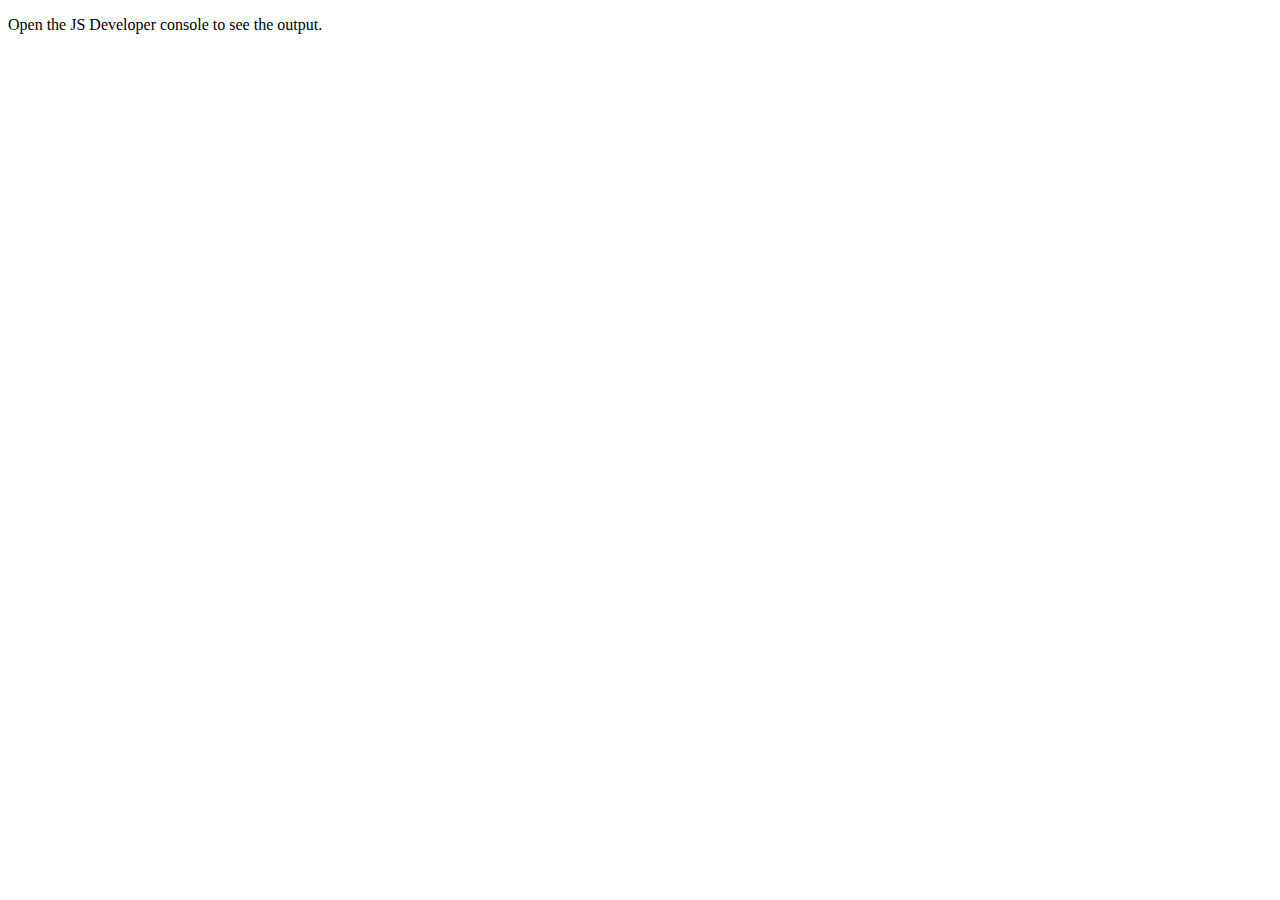
<file: js/age.js/index.html>
<!DOCTYPE html>
<html lang="en">
    <head>
        <meta charset="UTF-8">
        <title>age.js</title>
        <meta name="viewport" content="width=device-width, initial-scale=1.0">
        <meta http-equiv="X-UA-Compatible" content="ie=edge">
        <script src="age.js"></script>
    </head>
    <body>
        <p>Open the JS Developer console to see the output.</p>
    </body>
</html>
</file>
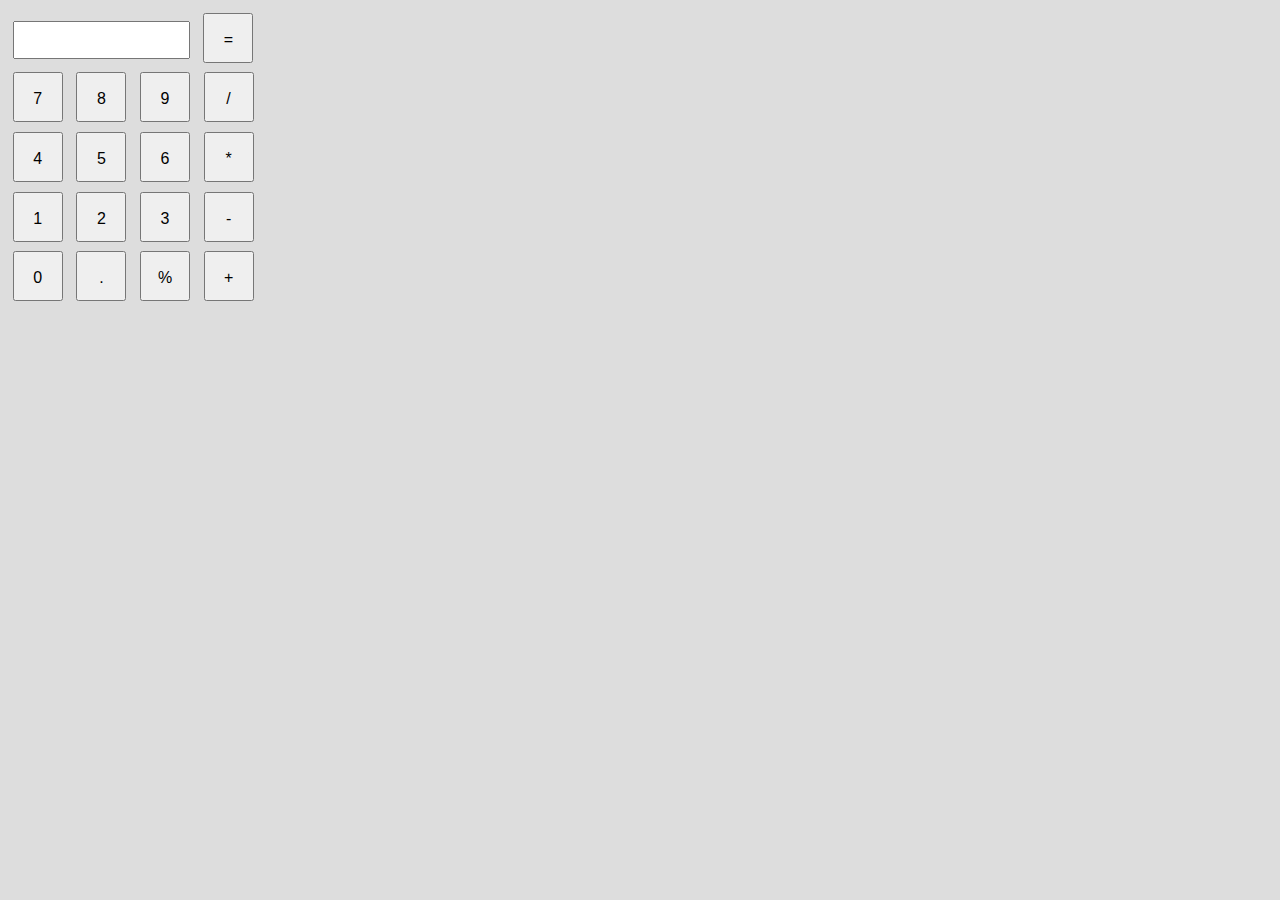
<file: js/calc/index.html>
<!DOCTYPE html>
<html lang="en">
    <head>
        <meta charset="UTF-8">
        <meta name="viewport" content="width=device-width, initial-scale=1.0">
        <meta http-equiv="X-UA-Compatible" content="ie=edge">
        <title>Shitulator</title>
        <style>
        
            html {
                background-color: #ddd;
            }

            button {
                text-align: center;
                padding: 1em;
                width: 50px;
                height: 50px;
                margin: 0.3em;
                font-size: 1em;
            }

            input {
                margin: 0.3em;
                font-size: 1em;
                width: 157px;
                padding: 0.5em;
                text-align: right;
            }
        
        </style>
    </head>
    <body>
        <input type="text" readonly="readonly" id="view" />
        <button>=</button><br/>
        <button>7</button>
        <button>8</button>
        <button>9</button>
        <button>/</button><br/>
        <button>4</button>
        <button>5</button>
        <button>6</button>
        <button>*</button><br/>
        <button>1</button>
        <button>2</button>
        <button>3</button>
        <button>-</button><br/>
        <button>0</button>
        <button>.</button>
        <button>%</button>
        <button>+</button><br/>

        <script>
        
            const input = document.getElementById('view');
            const buttons = document.getElementsByTagName('button');

            for(let b of buttons) {
                b.addEventListener('click', e => {

                    if(e.path[0].innerText === '=') {
                        alert(eval(input.value));
                        return;
                    }

                    console.log(e.path[0].innerText);
                    input.value += e.path[0].innerText;
                })
            }
        
            
        </script>

    </body>
</html>
</file>
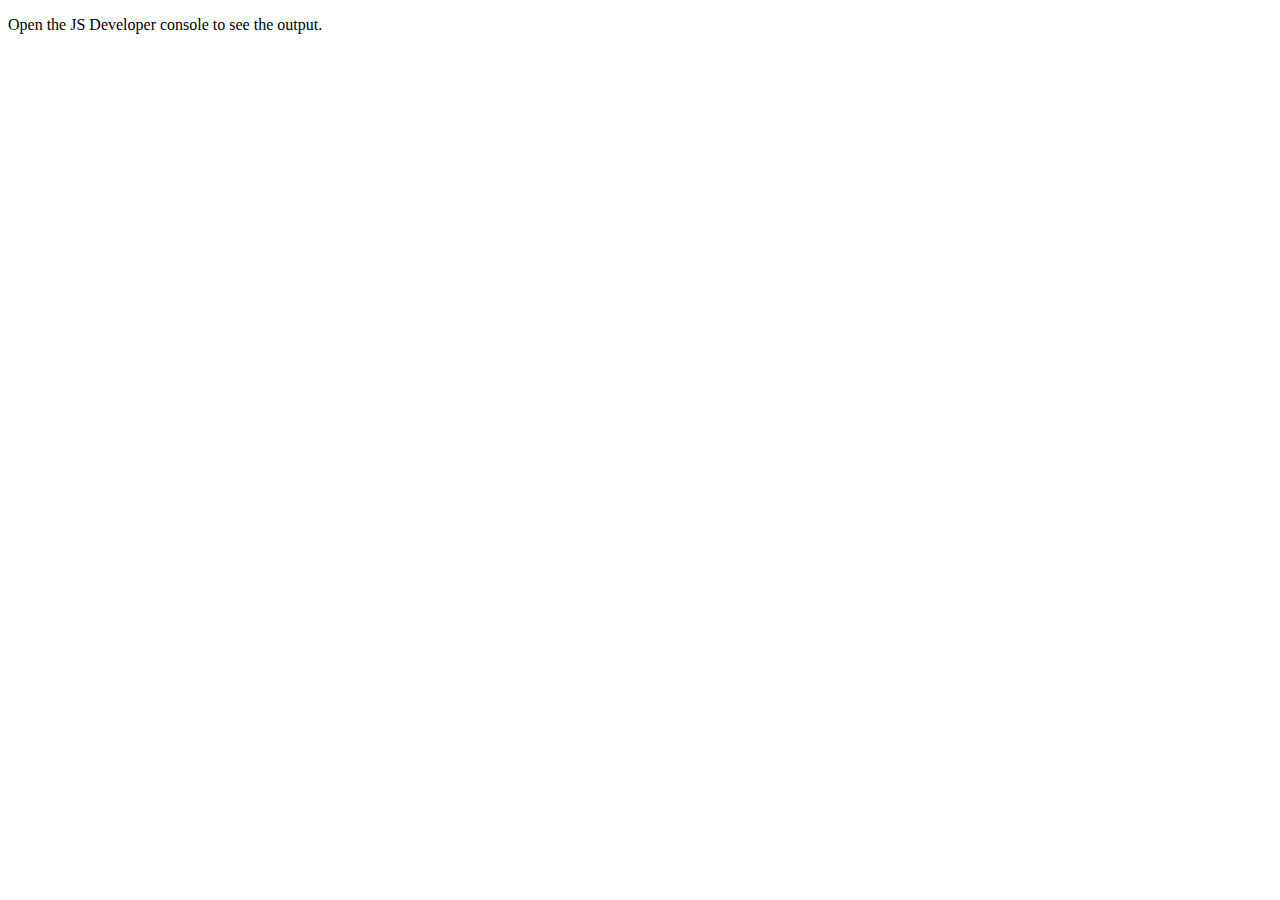
<file: js/checkmobile.js/index.html>
<!DOCTYPE html>
<html lang="en">
    <head>
        <meta charset="UTF-8">
        <title>checkmobile.js</title>
        <meta name="viewport" content="width=device-width, initial-scale=1.0">
        <meta http-equiv="X-UA-Compatible" content="ie=edge">
        <script src="checkmobile.js"></script>
    </head>
    <body>
        <p>Open the JS Developer console to see the output.</p>
    </body>
</html>
</file>
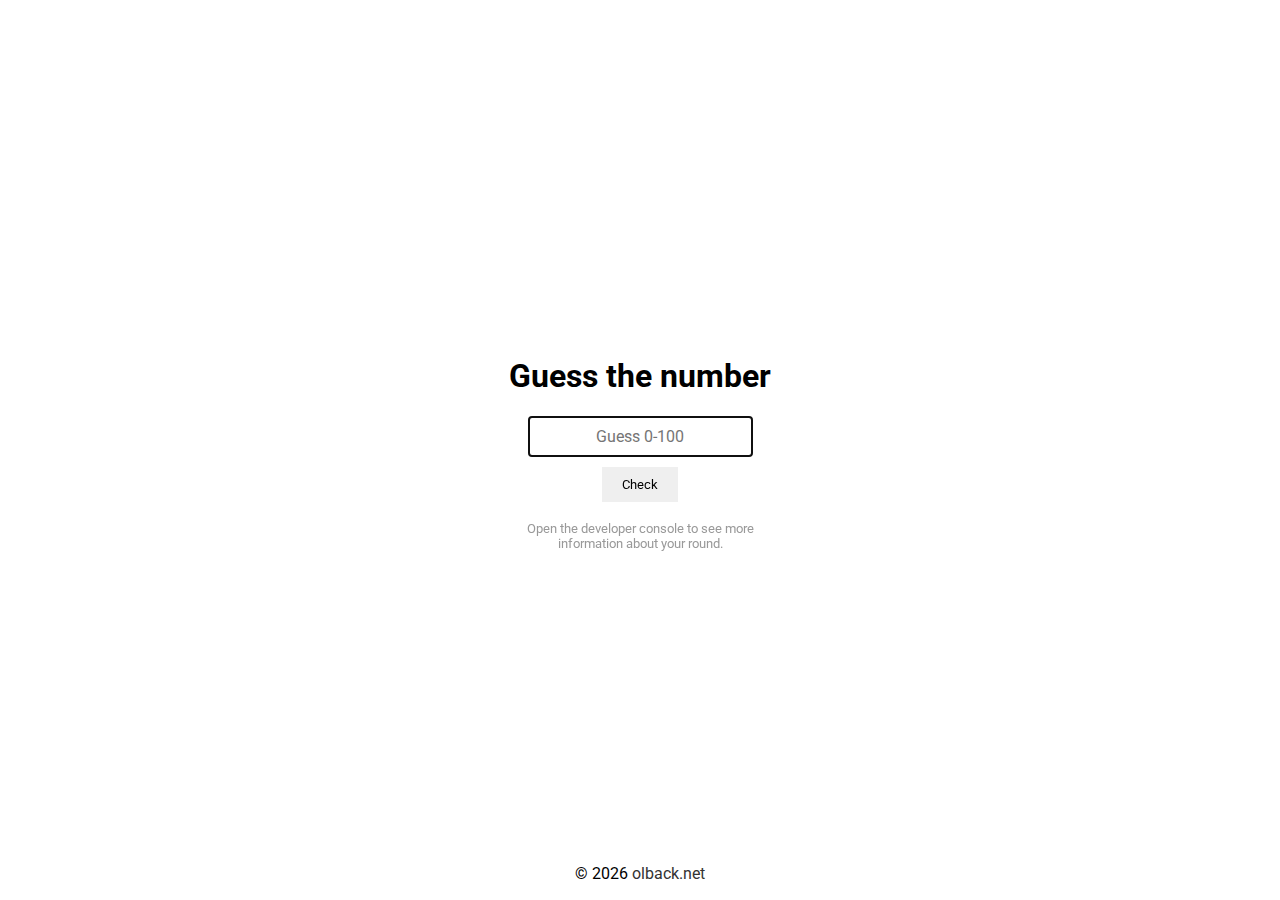
<file: js/gtn/index.html>
<!DOCTYPE html>
<html lang="en">
    <head>
        <title>Guess the number</title>
        <meta charset="UTF-8">
        <meta name="viewport" content="width=device-width, initial-scale=1">
        <link href="styles.css" rel="stylesheet">
    </head>
    <body>
        <main>
            <div>
                <h1>Guess the number</h1>
                <input id="input" placeholder="Guess 0-100" autofocus><br>
                <button id="check" onclick="compare()">Check</button>
                <button id="restart" onclick="restartGuess()" hidden>Restart</button>

                <h3 id="output"></h3>
                <p id="open-console">Open the developer console to see more<br>information about your round.</p>
            </div>
        </main>
        <footer>© <script>document.write(new Date().getFullYear())</script> <a href="https://olback.net">olback.net</a></footer>
        <script src="gtn.js"></script>
    </body>
</html>
</file>
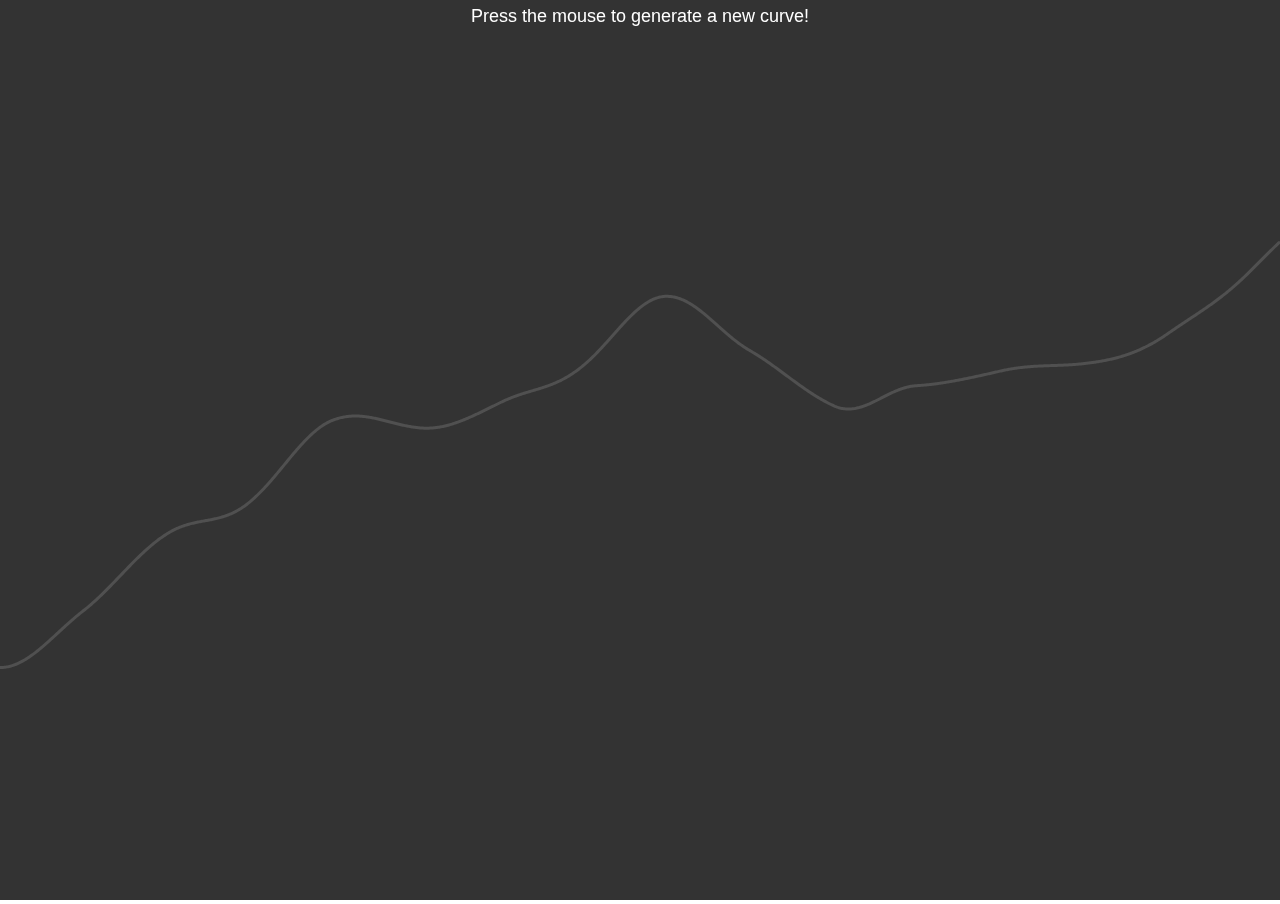
<file: js/noise/index.html>
<!DOCTYPE html>
<html>

<head>
	<meta charset="UTF-8">
	<meta http-equiv="X-UA-Compatible" content="IE=edge">
	<meta name="viewport" content="width=device-width, initial-scale=1">
	<title>Perlin Noise</title>

	<script src="libraries/p5.min.js"></script>
	<script src="sketch.js"></script>

	<style>
		body {
			margin: 0;
			padding: 0;
			overflow: hidden;
		}

		canvas {
			margin: auto;
		}
	</style>
</head>

<body>
</body>

</html>
</file>
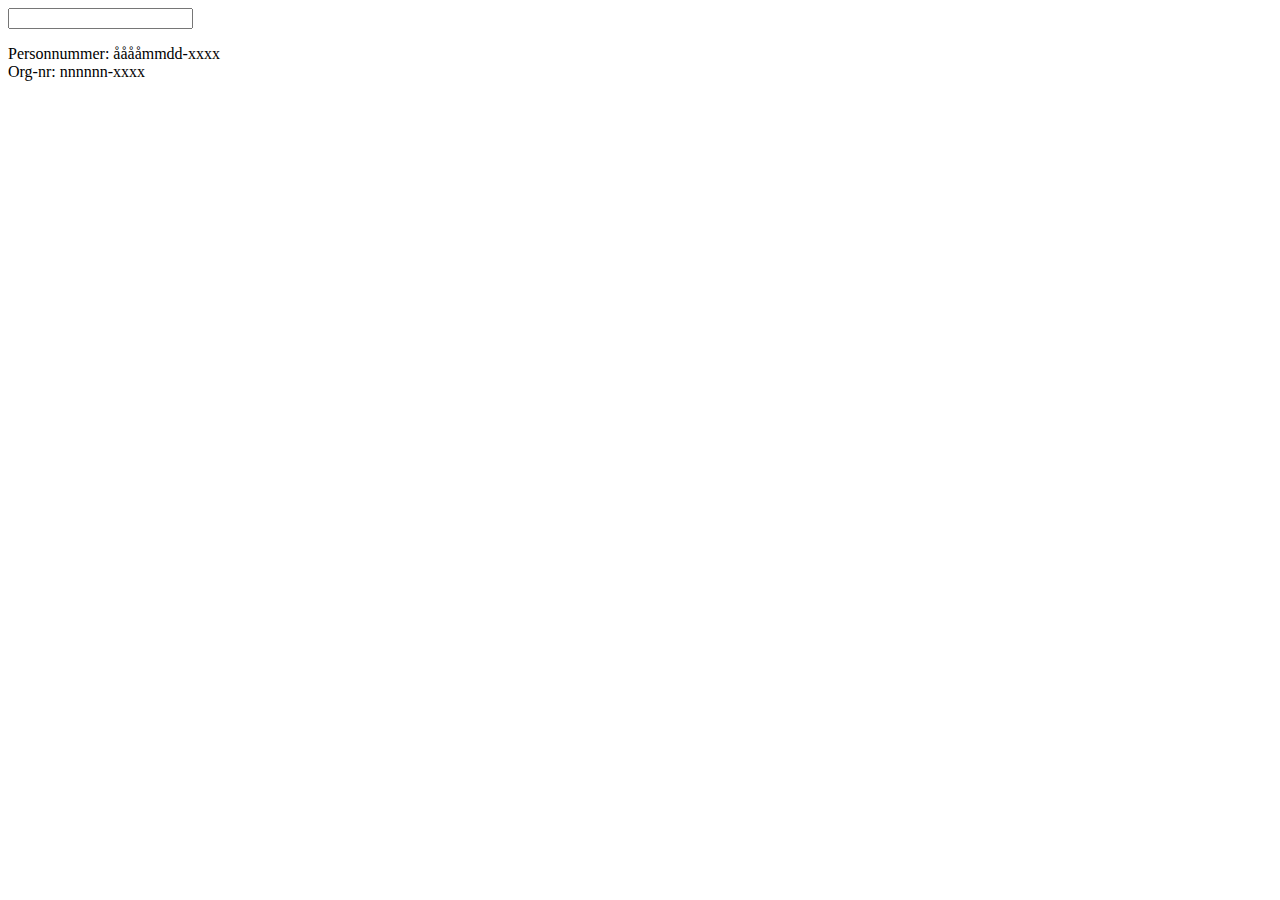
<file: js/ssn-orgnr/index.html>
<!DOCTYPE html>
<html lang="en">
    <head>
        <meta charset="UTF-8">
        <meta name="viewport" content="width=device-width, initial-scale=1.0">
        <meta http-equiv="X-UA-Compatible" content="ie=edge">
        <script src="app.js"></script>
        <title>SSN / ORG-NR</title>
    </head>
    <body>
        <input type="text" id="ssn"><br/>
        <p>
            Personnummer: ååååmmdd-xxxx<br/>
            Org-nr: nnnnnn-xxxx
        </p>
        <span id="ssn-valid"></span><br/>
        <span id="ssn-type"></span>
    </body>
</html>
</file>
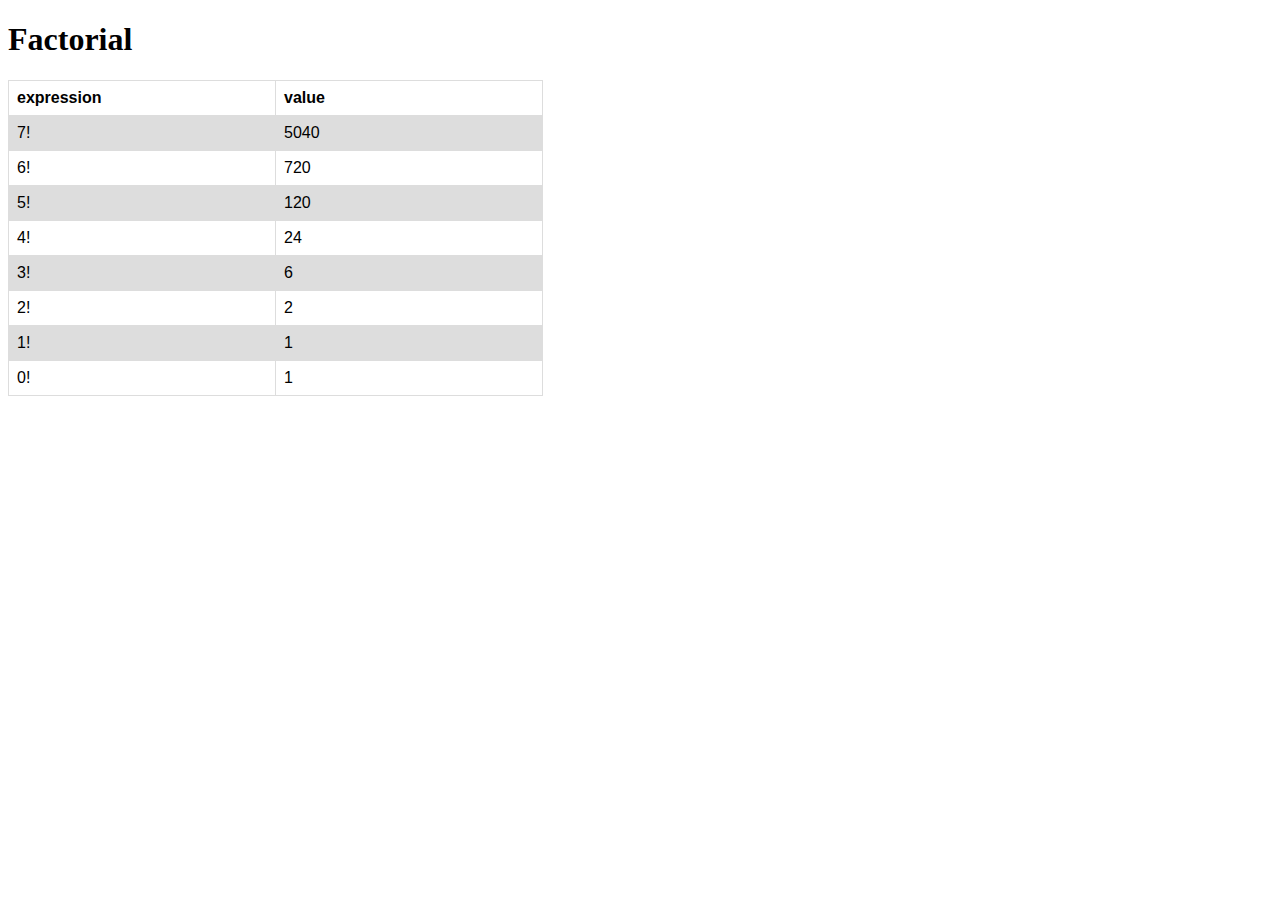
<file: js/math-examples/0factorial/index.html>
<!DOCTYPE html>
<html lang="en">
    <head>
        <title>0 factorial</title>
        <meta charset="UTF-8">
        <meta name="viewport" content="width=device-width, initial-scale=1">
        <style>
            table {
                font-family: arial, sans-serif;
                border-collapse: collapse;
            }
            
            td, th {
                border: 1px solid #dddddd;
                text-align: left;
                padding: 8px;
                width: 250px;
            }
            
            tr:nth-child(even) {
                background-color: #dddddd;
            }
        </style>
    </head>
    <body>
        <h1>Factorial</h1>
        <table id="table">
            <tr>
                <th>expression</th>
                <th>value</th>
            </tr>
        </table>

        <script>
            let f = [];
            function factorial (n) {
              if (n == 0 || n == 1)
                return 1;
              if (f[n] > 0)
                return f[n];
              return f[n] = factorial(n-1) * n;
            }

            for(let i = 7; factorial(i) >= 0; i--) {
                let row = table.insertRow(table.rows.length);
                let expression = row.insertCell(0);
                let value = row.insertCell(1);
                expression.innerHTML = i + '!';
                value.innerHTML = factorial(i);
                if(i == 0) {
                    break;
                }
            }
        </script>
    </body>
</html>
</file>
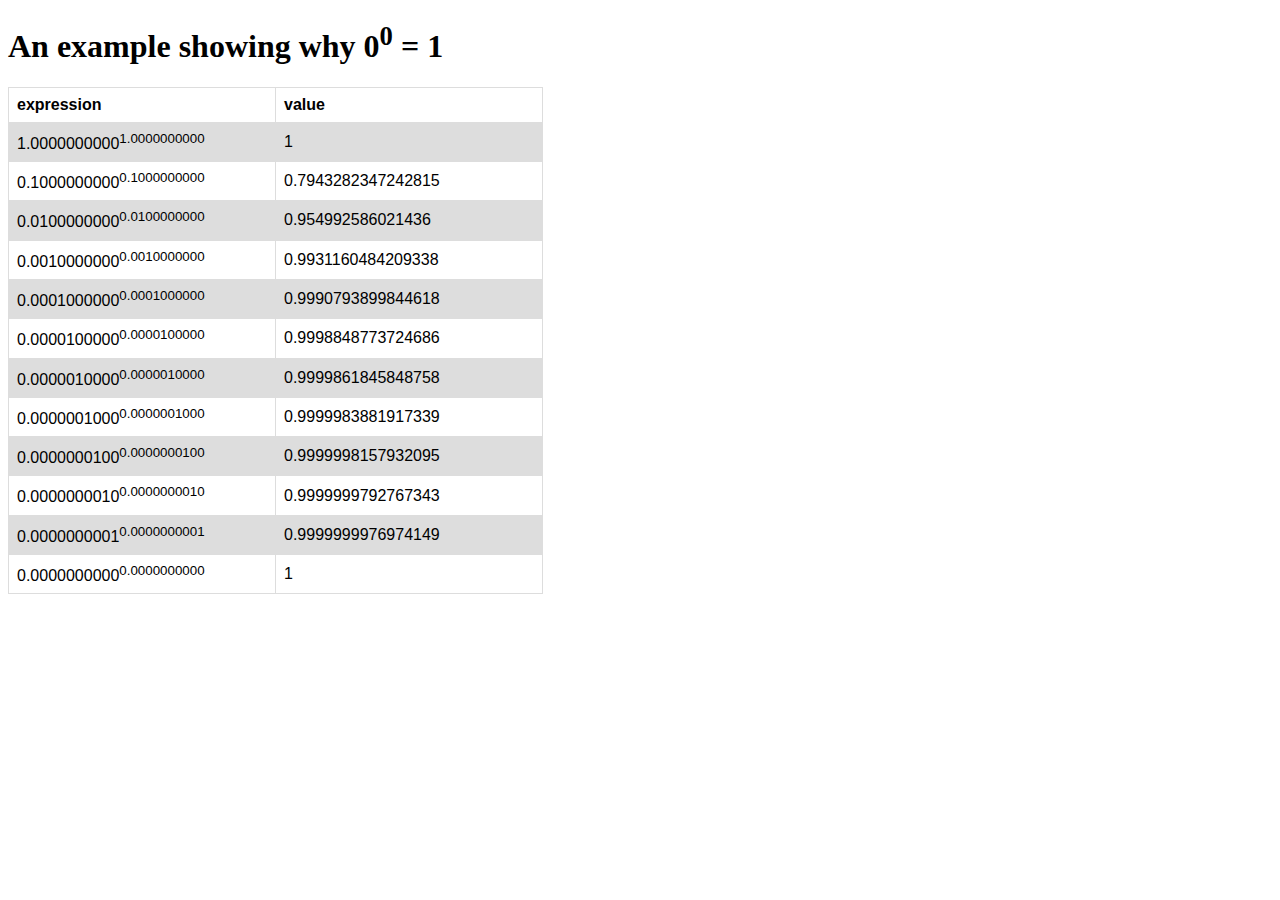
<file: js/math-examples/0pow0/index.html>
<!DOCTYPE html>
<html lang="en">
    <head>
        <title>0 to the power of 0</title>
        <meta charset="UTF-8">
        <meta name="viewport" content="width=device-width, initial-scale=1">
        <style>
            table {
                font-family: arial, sans-serif;
                border-collapse: collapse;
            }
            
            td, th {
                border: 1px solid #dddddd;
                text-align: left;
                padding: 8px;
                width: 250px;
            }
            
            tr:nth-child(even) {
                background-color: #dddddd;
            }
        </style>
    </head>
    <body>
        <h1>An example showing why 0<sup>0</sup> = 1</h1>
        <table id="table">
            <tr>
                <th>expression</th>
                <th>value</th>
            </tr>
        </table>
        <script>
            /* Floationg point numbers in JavaScript, please go away... */
            const table = document.getElementById('table');
            let i = 1;
            while(i >= 0.00000000001) {

                let row = table.insertRow(table.rows.length);
                let expression = row.insertCell(0);
                let value = row.insertCell(1);

                expression.innerHTML = i.toFixed(10) + '<sup>' + i.toFixed(10) + '</sup>';
                value.innerHTML = Math.pow(i.toFixed(10), i.toFixed(10));

                i = i / 10;
            }
        </script>
    </body>
</html>
</file>
<file: js/gtn/styles.css>
/*
 *  Guess the number by olback
 *  olback.net
 */

 @import url('https://fonts.googleapis.com/css?family=Roboto:300');

 * {
     text-align: center;
     font-family: 'Roboto', sans-serif;
 }

 html, body {
     height: 100%;
     margin: 0;
     top: 0;
 }

 input {
     padding: 10px;
     font-size: 12pt;
     border-radius: 3px;
     border: 1px solid #999;
 }

 main {
    display:flex;
    justify-content:center;
    align-items:center;
    height: 100%;
 }

 button {
     margin-top: 10px;
     padding: 10px 20px;
     border: none;
 }

 button:hover {
     background-color: rgba(0,0,0,0.2);
 }

 button:active {
     margin: 12px 2px;;
     margin-bottom: 2px;
     padding: 8px 18px;
 }

 footer {
     position: relative;
     bottom: 40px;
     margin: 4px;
 }

 #open-console {
     color: #999;
     font-size: 10pt;
 }

 a {
     color: #333;
     text-decoration: none;
 }
</file>
